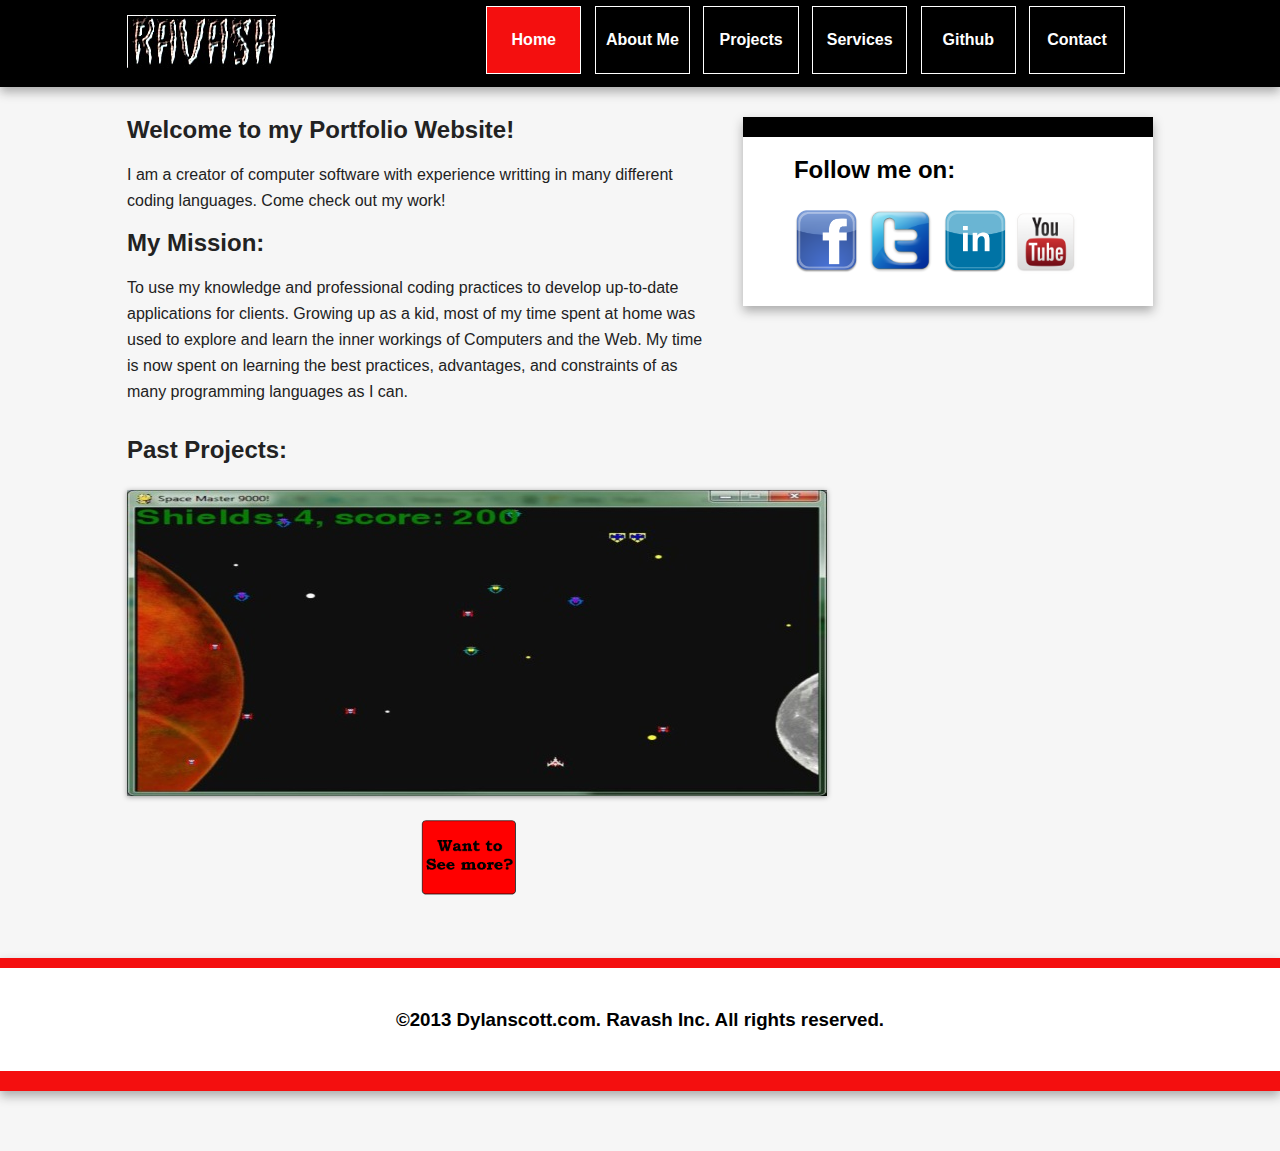
<file: index.html>
<!DOCTYPE html>
<!--[if lt IE 7]>      <html class="no-js lt-ie9 lt-ie8 lt-ie7"> <![endif]-->
<!--[if IE 7]>         <html class="no-js lt-ie9 lt-ie8"> <![endif]-->
<!--[if IE 8]>         <html class="no-js lt-ie9"> <![endif]-->
<!--[if gt IE 8]><!--> <html class="no-js"> <!--<![endif]-->
	
	
	
<!--
	Name: Dylan Scott
	Student #: 200167576
	Date: January 28, 2013
	Website name: index.html
	File Description: Main home page for my portfolio website
	Typing to get github to commit changes
	
-->
    <head>
        <meta charset="utf-8">
        <meta http-equiv="X-UA-Compatible" content="IE=edge,chrome=1">
        <title></title>
        <meta name="description" content="">
        <meta name="viewport" content="width=device-width">

        <link rel="stylesheet" href="css/normalize.min.css">
        <link rel="stylesheet" href="css/main.css">
        
        <link href="themes/1/js-image-slider.css" rel="stylesheet" type="text/css" />
    	<script src="themes/1/js-image-slider.js" type="text/javascript"></script>
    	<link href="css/generic.css" rel="stylesheet" type="text/css" />


        <script src="js/vendor/modernizr-2.6.2-respond-1.1.0.min.js"></script>
    </head>
    <body>
        <!--[if lt IE 7]>
            <p class="chromeframe">You are using an <strong>outdated</strong> browser. Please <a href="http://browsehappy.com/">upgrade your browser</a> or <a href="http://www.google.com/chromeframe/?redirect=true">activate Google Chrome Frame</a> to improve your experience.</p>
        <![endif]-->

        <div class="header-container">
            <header class="wrapper clearfix">
             <!--   <h1 class="title">h1.title</h1>-->
             <!-- This is my header, holds my logo and my nav bar-->
                <img src="img/ravashlogo.jpg" class="logo">
                <nav>
                    <ul>
                        <li><a href="index.html" class="active">Home</a></li>
                        <li><a href="aboutme.html">About Me</a></li>
                        <li><a href="projects.html">Projects</a></li>
                        <li><a href="services.html">Services</a></li>
                        <li><a href="https://github.com/ravash">Github</a></li>
                        <li><a href="contact.html">Contact</a></li>
                        
                    </ul>
                </nav>
            </header>
        </div>

        <div class="main-container">
            <div class="main wrapper clearfix">

                <article>
                    <header>
                        <h2>Welcome to my Portfolio Website!</h2>
                        <p>I am a creator of computer software with experience writting in many different coding languages. Come check out my work!</p>
                    </header>
                    <section>
                        <h2>My Mission:</h2>
                        <p>To use my knowledge and professional coding practices to develop up-to-date applications for clients. Growing up as a kid, most of my time spent at home was used to explore and learn the inner workings of Computers and the Web. My time is now spent on learning the best practices, advantages, and constraints of as many programming languages as I can.</p>
                    </section>
                </article>
                
                <aside>
                	<!-- I'm using this aside to hold my Keep connected panel.-->
                	<h2>Follow me on:</h2>
                	<p>
                	<a href="http://www.facebook.com/Ravash"><img src="img/fb_icon.png" class=keepconnected></a>
                	<a href="http://twitter.com/dylanscott3"><img src="img/twitter_logo.png" class=keepconnectedtwitter></a>
                	<a href="http://www.linkedin.com/profile/view?id=129797417/"><img src="img/linkedin_logo.png" class=keepconnected></a>
                	<a href="http://www.youtube.com/user/dylanscott3"><img src="img/youtube_logo.png" class=keepconnected></a>
                	</p>
                </aside>
				<article>
					<!-- This div holds the slider and title-->
    			<div id="sliderFrame">
    				<p><h2>Past Projects:<h2></p>
    					<!-- This is where the slider sets the images to transition to -->
        				<div id="slider">
                			<a href="https://github.com/ravash/Space_Master"><img src="img/spacemaster.jpg" alt=""/></a>
            				<a href="https://github.com/ravash/Slot_Machine"><img src="img/slotmachine.png" alt="" /></a>
            				<a href="https://github.com/ravash/Boaters_Paradise"><img src="img/boaters_paradise.png" alt="" /></a>
        				</div>
        				
    			
    				
    			</div>
    			<div id="seemore">
					<p><a href="projects.html"><img src="img/seemore.png" class="seemoreimg"/><a/><p>
				</div>
				</article>

            </div> <!-- #main -->
        </div> <!-- #main-container -->

        <div class="footer-container">
            <footer class="wrapper">
            	<!-- My footer that holds my copyright information -->
                <h3>&copy;2013 Dylanscott.com. Ravash Inc. All rights reserved.</h3>
            </footer>
        </div>

        <script src="//ajax.googleapis.com/ajax/libs/jquery/1.9.0/jquery.min.js"></script>
        <script>window.jQuery || document.write('<script src="js/vendor/jquery-1.9.0.min.js"><\/script>')</script>

        <script src="js/main.js"></script>

    </body>
</html>
</file>
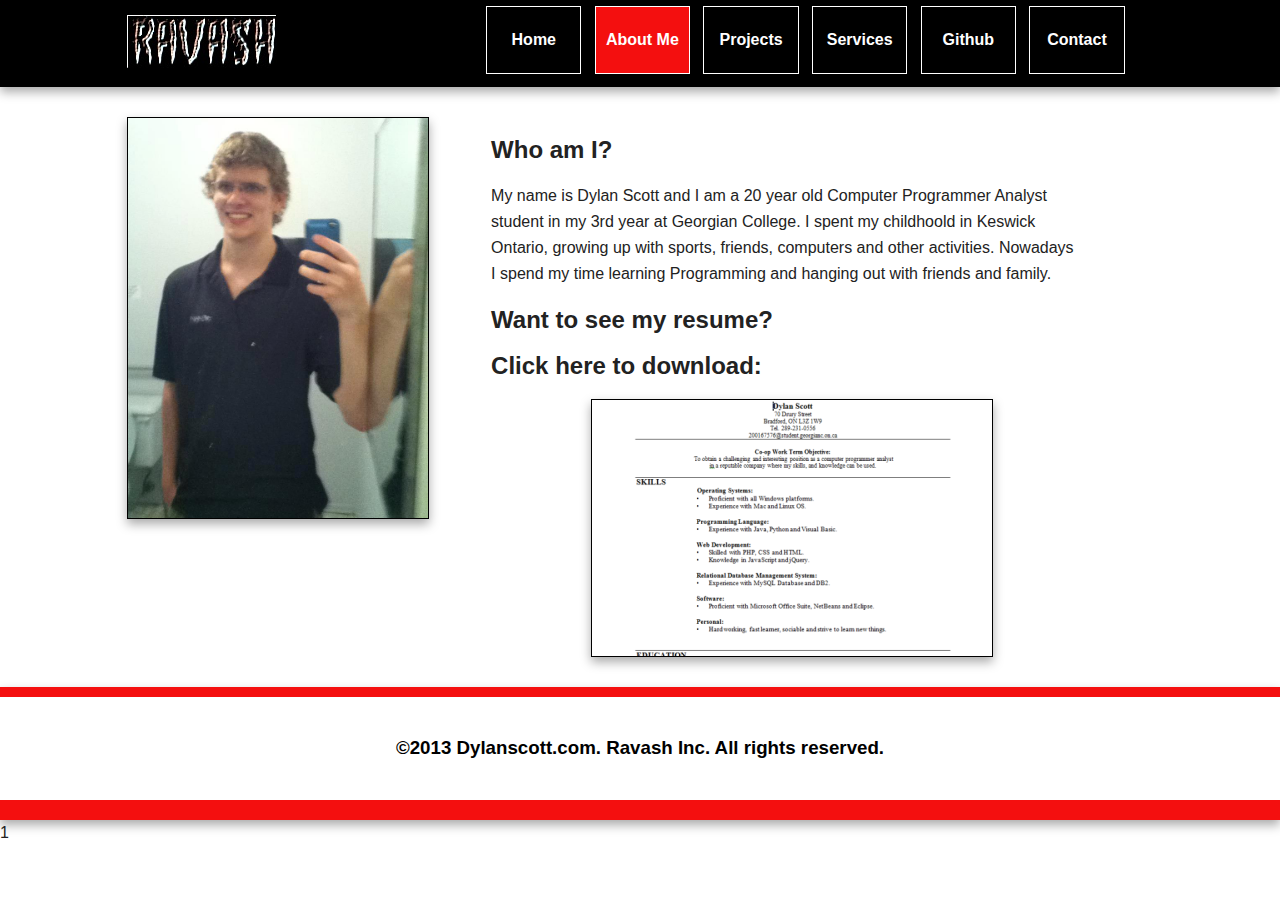
<file: aboutme.html>
<!DOCTYPE html>
<!--[if lt IE 7]>      <html class="no-js lt-ie9 lt-ie8 lt-ie7"> <![endif]-->
<!--[if IE 7]>         <html class="no-js lt-ie9 lt-ie8"> <![endif]-->
<!--[if IE 8]>         <html class="no-js lt-ie9"> <![endif]-->
<!--[if gt IE 8]><!--> <html class="no-js"> <!--<![endif]-->
	
	<!--
	Name: Dylan Scott
	Student #: 200167576
	Date: January 29, 2013
	Website name: aboutme.html
	File Description: This page has some BIO info on me and a resume
	Typing to get github to commit changes
-->
    <head>
        <meta charset="utf-8">
        <meta http-equiv="X-UA-Compatible" content="IE=edge,chrome=1">
        <title></title>
        <meta name="description" content="">
        <meta name="viewport" content="width=device-width">

        <link rel="stylesheet" href="css/normalize.min.css">
        <link rel="stylesheet" href="css/main.css">

        <script src="js/vendor/modernizr-2.6.2-respond-1.1.0.min.js"></script>
    </head>
    <body>
        <!--[if lt IE 7]>
            <p class="chromeframe">You are using an <strong>outdated</strong> browser. Please <a href="http://browsehappy.com/">upgrade your browser</a> or <a href="http://www.google.com/chromeframe/?redirect=true">activate Google Chrome Frame</a> to improve your experience.</p>
        <![endif]-->

        <div class="header-container">
            <header class="wrapper clearfix">
             <!--   <h1 class="title">h1.title</h1>-->
             <!-- This is my header, holds my logo and my nav bar-->
                <img src="img/ravashlogo.jpg" class="logo">
                <nav>
                    <ul>
                        <li><a href="index.html">Home</a></li>
                        <li><a href="aboutme.html" class="active">About Me</a></li>
                        <li><a href="projects.html">Projects</a></li>
                        <li><a href="services.html">Services</a></li>
                        <li><a href="https://github.com/ravash">Github</a></li>
                        <li><a href="contact.html">Contact</a></li>
                        
                    </ul>
                </nav>
            </header>
        </div>


        <div class="main-container">
            <div class="main wrapper clearfix">
				<div class="aboutpic">
					<img src="img/dylan_pic.jpg" class="biopic"/>			
				</div>
                <article class="abouttext">
                    <header>
                    	<!-- My into paragraph-->
                        <h2>Who am I?</h2>
                        <p>My name is Dylan Scott and I am a 20 year old Computer Programmer Analyst student in my 3rd year at Georgian College. I spent my childhoold in Keswick Ontario, growing up with sports, friends, computers and other activities. Nowadays I spend my time learning Programming and hanging out with friends and family.</p>
                    </header>
                    <section>
                    	<!-- Resume Download Link-->
                        <h2>Want to see my resume?</h2>
                        <h2>Click here to download:</h2>
                        <a href="resources/resume.doc" class="resumelink"><img src="img/resume.png" class="resumepic"/></a>
                </article>

            </div> <!-- #main -->
        </div> <!-- #main-container -->

        <div class="footer-container">
            <footer class="wrapper">
            	<!-- Copyright info -->
                <h3>&copy;2013 Dylanscott.com. Ravash Inc. All rights reserved.</h3>
            </footer>
        </div>

        <script src="//ajax.googleapis.com/ajax/libs/jquery/1.9.0/jquery.min.js"></script>
        <script>window.jQuery || document.write('<script src="js/vendor/jquery-1.9.0.min.js"><\/script>')</script>

        <script src="js/main.js"></script>

        <script>
            var _gaq=[['_setAccount','UA-XXXXX-X'],['_trackPageview']];
            (function(d,t){var g=d.createElement(t),s=d.getElementsByTagName(t)[0];
            g.src=('https:'==location.protocol?'//ssl':'//www')+'.google-analytics.com/ga.js';
            s.parentNode.insertBefore(g,s)}(document,'script'));
        </script>
    </body>
</html>1
</file>
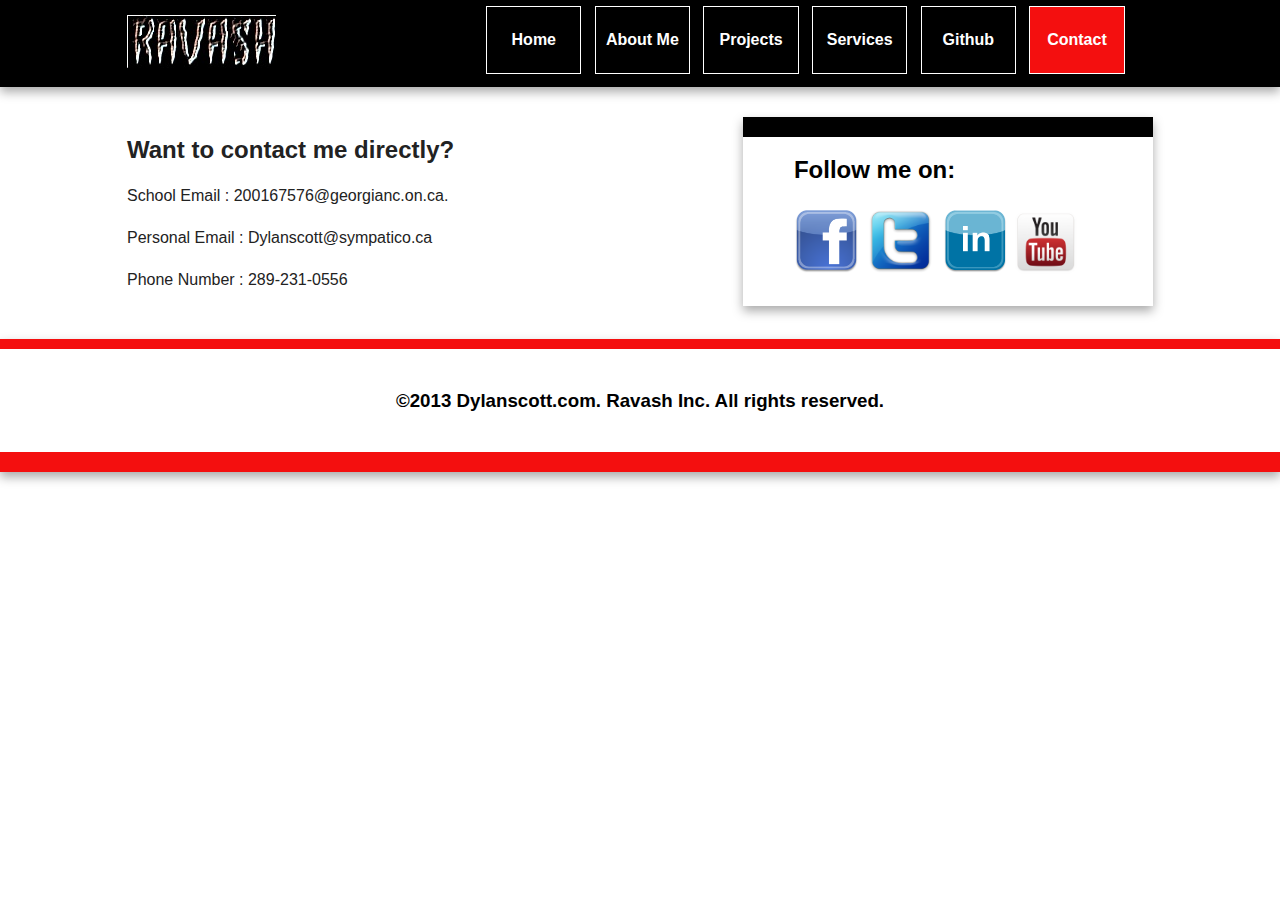
<file: contact.html>
<!DOCTYPE html>
<!--[if lt IE 7]>      <html class="no-js lt-ie9 lt-ie8 lt-ie7"> <![endif]-->
<!--[if IE 7]>         <html class="no-js lt-ie9 lt-ie8"> <![endif]-->
<!--[if IE 8]>         <html class="no-js lt-ie9"> <![endif]-->
<!--[if gt IE 8]><!--> <html class="no-js"> <!--<![endif]-->
    <head>
        <meta charset="utf-8">
        <meta http-equiv="X-UA-Compatible" content="IE=edge,chrome=1">
        <title></title>
        <meta name="description" content="">
        <meta name="viewport" content="width=device-width">

        <link rel="stylesheet" href="css/normalize.min.css">
        <link rel="stylesheet" href="css/main.css">

        <script src="js/vendor/modernizr-2.6.2-respond-1.1.0.min.js"></script>
    </head>
    <body>
	
	<!-- Typing to get github to commit changes-->
        <!--[if lt IE 7]>
            <p class="chromeframe">You are using an <strong>outdated</strong> browser. Please <a href="http://browsehappy.com/">upgrade your browser</a> or <a href="http://www.google.com/chromeframe/?redirect=true">activate Google Chrome Frame</a> to improve your experience.</p>
        <![endif]-->

        <div class="header-container">
            <header class="wrapper clearfix">
             <!--   <h1 class="title">h1.title</h1>-->
             <!-- This is my header, holds my logo and my nav bar-->
                <img src="img/ravashlogo.jpg" class="logo">
                <nav>
                    <ul>
                        <li><a href="index.html">Home</a></li>
                        <li><a href="aboutme.html">About Me</a></li>
                        <li><a href="projects.html">Projects</a></li>
                        <li><a href="services.html">Services</a></li>
                        <li><a href="https://github.com/ravash">Github</a></li>
                        <li><a href="contact.html" class="active">Contact</a></li>
                        
                    </ul>
                </nav>
            </header>
        </div>

        <div class="main-container">
            <div class="main wrapper clearfix">

                <article>
                    <header>
                        <h2>Want to contact me directly?</h2>
                        <p>School Email : 200167576@georgianc.on.ca.</p>
                        <p>Personal Email : Dylanscott@sympatico.ca</p>
                        <p>Phone Number : 289-231-0556</p>
                    </header>
                </article>

                <aside>
                    <!-- I'm using this aside to hold my Keep connected panel.-->
                	<h2>Follow me on:</h2>
                	<p>
                	<a href="http://www.facebook.com/Ravash"><img src="img/fb_icon.png" class=keepconnected></a>
                	<a href="http://twitter.com/dylanscott3"><img src="img/twitter_logo.png" class=keepconnectedtwitter></a>
                	<a href="http://www.linkedin.com/profile/view?id=129797417/"><img src="img/linkedin_logo.png" class=keepconnected></a>
                	<a href="http://www.youtube.com/user/dylanscott3"><img src="img/youtube_logo.png" class=keepconnected></a>
                	</p>
                </aside>

            </div> <!-- #main -->
        </div> <!-- #main-container -->

        <div class="footer-container">
            <footer class="wrapper">
                <h3>&copy;2013 Dylanscott.com. Ravash Inc. All rights reserved.</h3>
            </footer>
        </div>

        <script src="//ajax.googleapis.com/ajax/libs/jquery/1.9.0/jquery.min.js"></script>
        <script>window.jQuery || document.write('<script src="js/vendor/jquery-1.9.0.min.js"><\/script>')</script>

        <script src="js/main.js"></script>

        <script>
            var _gaq=[['_setAccount','UA-XXXXX-X'],['_trackPageview']];
            (function(d,t){var g=d.createElement(t),s=d.getElementsByTagName(t)[0];
            g.src=('https:'==location.protocol?'//ssl':'//www')+'.google-analytics.com/ga.js';
            s.parentNode.insertBefore(g,s)}(document,'script'));
        </script>
    </body>
</html>
</file>
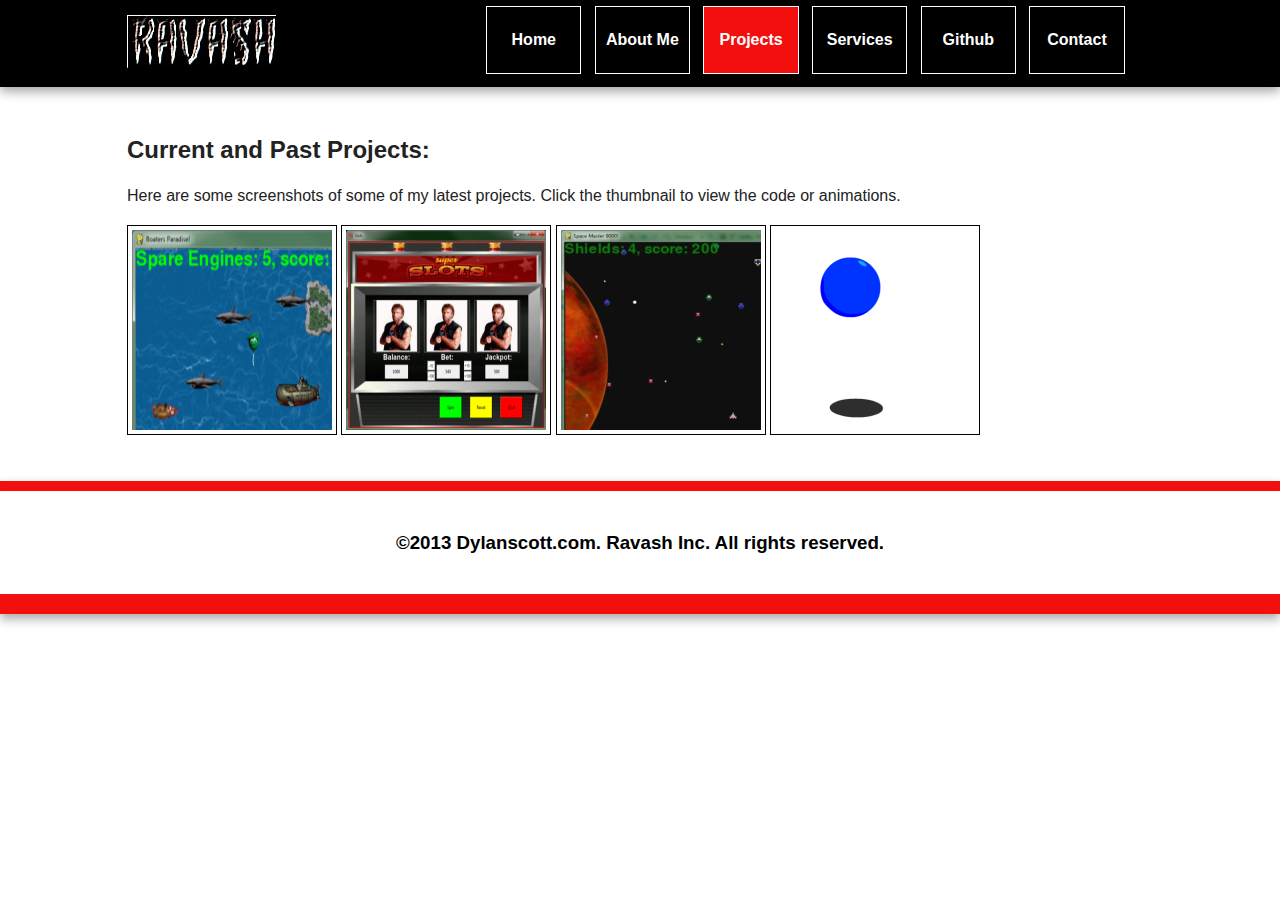
<file: projects.html>
<!DOCTYPE html>
<!--[if lt IE 7]>      <html class="no-js lt-ie9 lt-ie8 lt-ie7"> <![endif]-->
<!--[if IE 7]>         <html class="no-js lt-ie9 lt-ie8"> <![endif]-->
<!--[if IE 8]>         <html class="no-js lt-ie9"> <![endif]-->
<!--[if gt IE 8]><!--> <html class="no-js"> <!--<![endif]-->
    <head>
        <meta charset="utf-8">
        <meta http-equiv="X-UA-Compatible" content="IE=edge,chrome=1">
        <title></title>
        <meta name="description" content="">
        <meta name="viewport" content="width=device-width">

        <link rel="stylesheet" href="css/normalize.min.css">
        <link rel="stylesheet" href="css/main.css">

        <script src="js/vendor/modernizr-2.6.2-respond-1.1.0.min.js"></script>
    </head>
    <body>
        <!--[if lt IE 7]>
            <p class="chromeframe">You are using an <strong>outdated</strong> browser. Please <a href="http://browsehappy.com/">upgrade your browser</a> or <a href="http://www.google.com/chromeframe/?redirect=true">activate Google Chrome Frame</a> to improve your experience.</p>
        <![endif]-->

        <div class="header-container">
            <header class="wrapper clearfix">
             <!--   <h1 class="title">h1.title</h1>-->
             <!-- This is my header, holds my logo and my nav bar-->
                <img src="img/ravashlogo.jpg" class="logo">
                <nav>
                    <ul>
                        <li><a href="index.html">Home</a></li>
                        <li><a href="aboutme.html">About Me</a></li>
                        <li><a href="projects.html" class="active">Projects</a></li>
                        <li><a href="services.html">Services</a></li>
                        <li><a href="https://github.com/ravash">Github</a></li>
                        <li><a href="contact.html">Contact</a></li>
                        
                    </ul>
                </nav>
            </header>
        </div>

        <div class="main-container">
            <div class="main wrapper clearfix">

                <div>
                    <header>
                        <h2>Current and Past Projects:</h2>
                        <p>Here are some screenshots of some of my latest projects. Click the thumbnail to view the code or animations.</p>
                    </header>
                    
                    
                </div>
                
               <!-- This div holds all my images together for my current projects-->
				<div class="currentprojects"><p><a href="https://github.com/ravash/Boaters_Paradise"><img src="img/boater_thumb.png" class="curprojectlinks"></a>
					<a href="https://github.com/ravash/Slot_Machine"><img src="img/slotthumb.png" class="curprojectlinks"/></a>
					<a href="https://github.com/ravash/Space_Master"><img src="img/spacethumb.png" class="curprojectlinks"/></a>
					<a href="resources/Assignment_1_Dylan_Scott.html"><img src="img/ballthumb.png" class="curprojectlinks"/></a>
				</p></div>

            </div> <!-- #main -->
        </div> <!-- #main-container -->

        <div class="footer-container">
        	<!-- Copyright info -->
            <footer class="wrapper">
                <h3>&copy;2013 Dylanscott.com. Ravash Inc. All rights reserved.</h3>
            </footer>
        </div>

        <script src="//ajax.googleapis.com/ajax/libs/jquery/1.9.0/jquery.min.js"></script>
        <script>window.jQuery || document.write('<script src="js/vendor/jquery-1.9.0.min.js"><\/script>')</script>

        <script src="js/main.js"></script>

    </body>
</html>
</file>
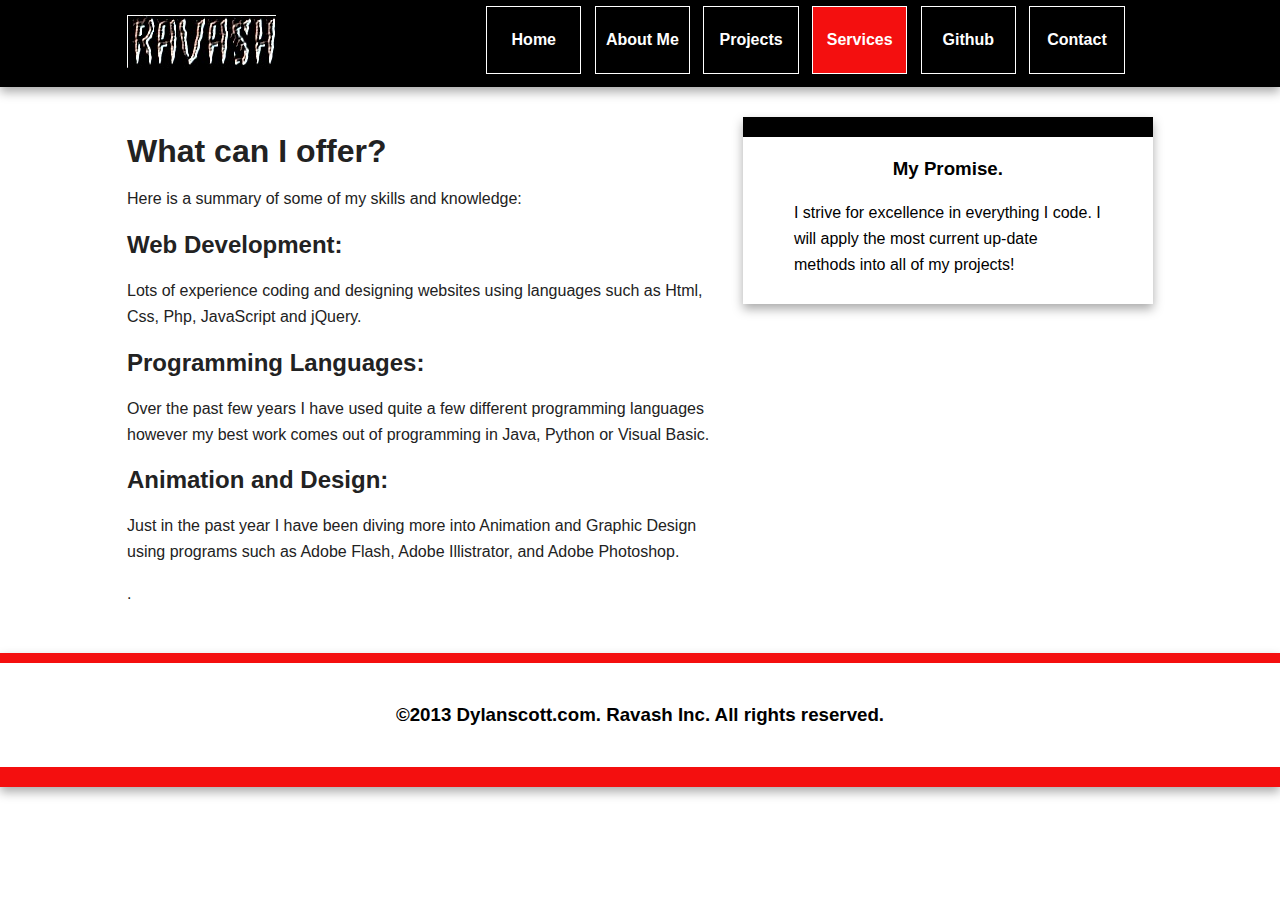
<file: services.html>
<!DOCTYPE html>
<!--[if lt IE 7]>      <html class="no-js lt-ie9 lt-ie8 lt-ie7"> <![endif]-->
<!--[if IE 7]>         <html class="no-js lt-ie9 lt-ie8"> <![endif]-->
<!--[if IE 8]>         <html class="no-js lt-ie9"> <![endif]-->
<!--[if gt IE 8]><!--> <html class="no-js"> <!--<![endif]-->
    <head>
	
	<!-- Typing to get github to commit changes-->
        <meta charset="utf-8">
        <meta http-equiv="X-UA-Compatible" content="IE=edge,chrome=1">
        <title></title>
        <meta name="description" content="">
        <meta name="viewport" content="width=device-width">

        <link rel="stylesheet" href="css/normalize.min.css">
        <link rel="stylesheet" href="css/main.css">

        <script src="js/vendor/modernizr-2.6.2-respond-1.1.0.min.js"></script>
    </head>
    <body>
        <!--[if lt IE 7]>
            <p class="chromeframe">You are using an <strong>outdated</strong> browser. Please <a href="http://browsehappy.com/">upgrade your browser</a> or <a href="http://www.google.com/chromeframe/?redirect=true">activate Google Chrome Frame</a> to improve your experience.</p>
        <![endif]-->

        <div class="header-container">
            <header class="wrapper clearfix">
             <!--   <h1 class="title">h1.title</h1>-->
             <!-- This is my header, holds my logo and my nav bar-->
                <img src="img/ravashlogo.jpg" class="logo">
                <nav>
                    <ul>
                        <li><a href="index.html">Home</a></li>
                        <li><a href="aboutme.html">About Me</a></li>
                        <li><a href="projects.html">Projects</a></li>
                        <li><a href="services.html" class="active">Services</a></li>
                        <li><a href="https://github.com/ravash">Github</a></li>
                        <li><a href="contact.html">Contact</a></li>
                        
                    </ul>
                </nav>
            </header>
        </div>

        <div class="main-container">
            <div class="main wrapper clearfix">

                <article>
                    <header>
                        <h1>What can I offer?</h1>
                        <p>Here is a summary of some of my skills and knowledge:</p>
                    </header>
                    <section>
                        <h2>Web Development:</h2>
                        <p>Lots of experience coding and designing websites using languages such as Html, Css, Php, JavaScript and jQuery.</p>
                    <section>
                        <h2>Programming Languages:</h2>
                        <p>Over the past few years I have used quite a few different programming languages however my best work comes out of programming in Java, Python or Visual Basic.</p>
                    </section>
                    <section>
                        <h2>Animation and Design:</h2>
                        <p>Just in the past year I have been diving more into Animation and Graphic Design using programs such as Adobe Flash, Adobe Illistrator, and Adobe Photoshop.</p>
                        </section>
                    <footer>
                        <p>.</p>
                    </footer>
                </article>

                <aside>
                    <h3>My Promise.</h3>
                    <p>I strive for excellence in everything I code. I will apply the most current up-date methods into all of my projects!</p>
                </aside>

            </div> <!-- #main -->
        </div> <!-- #main-container -->

        <div class="footer-container">
        <!-- Copyright info -->
            <footer class="wrapper">
                <h3>&copy;2013 Dylanscott.com. Ravash Inc. All rights reserved.</h3>
            </footer>
        </div>

        <script src="//ajax.googleapis.com/ajax/libs/jquery/1.9.0/jquery.min.js"></script>
        <script>window.jQuery || document.write('<script src="js/vendor/jquery-1.9.0.min.js"><\/script>')</script>

        <script src="js/main.js"></script>

        <script>
            var _gaq=[['_setAccount','UA-XXXXX-X'],['_trackPageview']];
            (function(d,t){var g=d.createElement(t),s=d.getElementsByTagName(t)[0];
            g.src=('https:'==location.protocol?'//ssl':'//www')+'.google-analytics.com/ga.js';
            s.parentNode.insertBefore(g,s)}(document,'script'));
        </script>
    </body>
</html>
</file>
<file: css/main.css>
/* ==========================================================================
   HTML5 Boilerplate styles - h5bp.com (generated via initializr.com)
   ========================================================================== */

html,
button,
input,
select,
textarea {
    color: #222;
}

html {
overflow-y:scroll;
}

body {
    font-size: 1em !important;
    line-height: 1.4 !important;
}

::-moz-selection {
    background: #b3d4fc;
    text-shadow: none;
}

::selection {
    background: #b3d4fc;
    text-shadow: none;
}

hr {
    display: block;
    height: 1px;
    border: 0;
    border-top: 1px solid #ccc;
    margin: 1em 0;
    padding: 0;
}

img {
    vertical-align: middle;
}

fieldset {
    border: 0;
    margin: 0;
    padding: 0;
}

textarea {
    resize: vertical;
}

.chromeframe {
    margin: 0.2em 0;
    background: #ccc;
    color: #000;
    padding: 0.2em 0;
}


/* ===== Initializr Styles ==================================================
   Author: Jonathan Verrecchia - verekia.com/initializr/responsive-template
   ========================================================================== */

body {
    font: 16px/26px Helvetica, Helvetica Neue, Arial !important;
}

.wrapper {
    width: 90%;
    margin: 0 5%;
}

div.navBulletsWrapper {display:none;}

aside h2 {
	display: block !important;
	
}

/* ===================
    ALL: Orange Theme
   =================== */


/* removed border
.header-container {
    border-bottom: 20px solid #e44d26;
}
*/
.header-container h1 {
    margin: .75em 0;
}


.main aside {
    border-top: 20px solid #000000;
}

.footer-container{
	border-top: 10px solid #f40f0f;
	border-bottom: 20px solid #f40f0f;
}


.footer-container,
.main aside {
    background: #ffffff;
    
    
}

.header-container {
    padding-top: 6px;
    padding-bottom: 3px;
    background: #000000;
}

.logo {
	padding-top: 9px;
}

.keepconnected	{
	height: 65px;
}

.keepconnectedtwitter {
	height: 75px;
	padding-bottom: 2px;
	
}

.seemoreimg {
	display: block;
	margin-left: auto;
	margin-right: auto;
	padding-left: 100px;
	height:100px;
}

.biopic {
	height:400px;
	float:left;
	border: 1px solid #000000;
}

.aboutpic {
	float:left;
	
	padding-right:5px;
	width: 35%;
}

.resumelink {
	margin-left: auto;
	margin-right: auto;
	padding-left: 100px;
}

.resumepic {
	border: 1px solid #000000;
}

.curprojectlinks {
	padding: 4px;
	border: 1px solid #000000;
}



/* ==============
    MOBILE: Menu
   ============== */

nav ul {
    margin: 0;
    padding: 0;
}

nav a {
    display: block;
    margin-bottom: 10px;
    padding: 15px 0;
    border: 1px solid #ffffff;

    text-align: center;
    text-decoration: none;
    font-weight: bold;

    color: white;
    background: #000000;
}

nav a:hover,
nav a:visited {
    color: white;
}

nav a:hover {
    text-decoration: underline;
}

/* ==============
    MOBILE: Main
   ============== */

.main {
    padding: 30px 0;
}

.main article h1 {
    font-size: 2em;
}

.main aside {
    color: black;
    padding: 0px 5% 10px;
    
}

.footer-container footer {
    color: black;
    padding: 20px 0;
}
h3 {
	text-align: center
}

/* ===============
    ALL: IE Fixes
   =============== */

.ie7 .title {
    padding-top: 20px;
}

/* ==========================================================================
   Author's custom styles
   ========================================================================== */















/* ==========================================================================
   Media Queries
   ========================================================================== */

@media only screen and (min-width: 480px) {

/* ====================
    INTERMEDIATE: Menu
   ==================== */

    nav a {
        float: left;
        width: 12%;
        margin: 0 1%;
        padding: 20px 1.0%;
        margin-bottom: 5px;
    }

    .active{
        background:#f40f0f;
    }

    nav a:hover{
        background:#f40f0f;
    }
    nav li:first-child a {
        margin-left: 0;
    }

    nav li:last-child a {
        margin-right: 0;
    }

/* ========================
    INTERMEDIATE: IE Fixes
   ======================== */

    nav ul li {
        display: inline;
    }

    .oldie nav a {
        margin: 0 0.7%;
    }
}

@media only screen and (min-width: 768px) {

/* ====================
    WIDE: CSS3 Effects
   ==================== */
	.biopic,
	.resumepic,
    .header-container,
    .main aside {
        -webkit-box-shadow: 0 5px 10px #aaa;
           -moz-box-shadow: 0 5px 10px #aaa;
                box-shadow: 0 5px 10px #aaa;
                
    }
    
    .footer-container,
    .main aside{
           		box-shadow: 0 5px 10px #aaa;
    }


/* ============
    WIDE: Menu
   ============ */

    .title {
        float: left;
    }

    nav {
        float: right;
        width: 65%;
        padding-bottom: 5px;
    }

/* ============
    WIDE: Main
   ============ */

    .main article {
        float: left;
        width: 57%;
    }

    .main aside {
        float: right;
        width: 30%;
    }
}

@media only screen and (min-width: 1140px) {

/* ===============
    Maximal Width
   =============== */

    .wrapper {
        width: 1026px; /* 1140px - 10% for margins */
        margin: 0 auto;
    }
}

/* ==========================================================================
   Helper classes
   ========================================================================== */

.ir {
    background-color: transparent;
    border: 0;
    overflow: hidden;
    *text-indent: -9999px;
}

.ir:before {
    content: "";
    display: block;
    width: 0;
    height: 100%;
}

.hidden {
    display: none !important;
    visibility: hidden;
}

.visuallyhidden {
    border: 0;
    clip: rect(0 0 0 0);
    height: 1px;
    margin: -1px;
    overflow: hidden;
    padding: 0;
    position: absolute;
    width: 1px;
}

.visuallyhidden.focusable:active,
.visuallyhidden.focusable:focus {
    clip: auto;
    height: auto;
    margin: 0;
    overflow: visible;
    position: static;
    width: auto;
}

.invisible {
    visibility: hidden;
}

.clearfix:before,
.clearfix:after {
    content: " ";
    display: table;
}

.clearfix:after {
    clear: both;
}

.clearfix {
    *zoom: 1;
}

/* ==========================================================================
   Print styles
   ========================================================================== */

@media print {
    * {
        background: transparent !important;
        color: #000 !important; /* Black prints faster: h5bp.com/s */
        box-shadow: none !important;
        text-shadow: none !important;
    }

    a,
    a:visited {
        text-decoration: underline;
    }

    a[href]:after {
        content: " (" attr(href) ")";
    }

    abbr[title]:after {
        content: " (" attr(title) ")";
    }

    /*
     * Don't show links for images, or javascript/internal links
     */

    .ir a:after,
    a[href^="javascript:"]:after,
    a[href^="#"]:after {
        content: "";
    }

    pre,
    blockquote {
        border: 1px solid #999;
        page-break-inside: avoid;
    }

    thead {
        display: table-header-group; /* h5bp.com/t */
    }

    tr,
    img {
        page-break-inside: avoid;
    }

    img {
        max-width: 100% !important;
    }

    @page {
        margin: 0.5cm;
    }

    p,
    h2,
    h3 {
        orphans: 3;
        widows: 3;
    }

    h2,
    h3 {
        page-break-after: avoid;
    }
}
</file>
<file: themes/1/js-image-slider.css>
/* http://www.menucool.com */

#sliderFrame {position:relative;width:700px;margin: 0 auto;} /*remove the "margin:0 auto;" if you want to align the whole slider to the left side*/

#ribbon {width:111px;height:111px;position:absolute;top:-4px;left:-4px;background:url(ribbon.png) no-repeat;z-index:7;}
        
#slider {
    width:700px;height:306px;/* Make it the same size as your images */
	background:#fff url(loading.gif) no-repeat 50% 50%;
	position:relative;
	margin:0 auto;/*make the image slider center-aligned */
    box-shadow: 0px 1px 5px #999999;
}
#slider img {
	position:absolute;
	border:none;
	display:none;
}

/* the link style (if an image is wrapped in a link) */
#slider a.imgLink {
	z-index:2;
	display:none;position:absolute;
	top:0px;left:0px;border:0;padding:0;margin:0;
	width:100%;height:100%;
}

/* Caption styles */
div.mc-caption-bg, div.mc-caption-bg2 {
	position:absolute;
	width:100%;
	height:auto;
	padding:0;
	left:0px; /*if the caption needs to be aligned from right, specify by right instead of left. i.e. right:20px;*/
	bottom:0px;/*if the caption needs to be aligned from top, specify by top instead of bottom. i.e. top:150px;*/
	z-index:3;
	overflow:hidden;
	font-size: 0;
}
div.mc-caption-bg {
	background-color:black;
}
div.mc-caption {
	font: bold 14px/20px Arial;
	color:#EEE;
	z-index:4;
	padding:10px 0;/*Adding a padding-left or padding-right here will make the caption area wider than its background. Sometimes you may need to define its width again here to keep it the same width as its background area (div.mc-caption-bg).*/
	text-align:center;
}
div.mc-caption a {
	color:#FB0;
}
div.mc-caption a:hover {
	color:#DA0;
}


/* ------ built-in navigation bullets wrapper ------*/
div.navBulletsWrapper  {
	top:320px; left:280px; /* Its position is relative to the #slider */
	width:150px;
	background:none;
	padding-left:20px;
	position:relative;
	z-index:5;
	cursor:pointer;
}

/* each bullet */
div.navBulletsWrapper div 
{
    width:11px; height:11px;
    background:transparent url(bullet.png) no-repeat 0 0;
    float:left;overflow:hidden;vertical-align:middle;cursor:pointer;
    margin-right:11px;/* distance between each bullet*/
    _position:relative;/*IE6 hack*/
}

div.navBulletsWrapper div.active {background-position:0 -11px;}


/* --------- Others ------- */
#slider 
{
	transform: translate3d(0,0,0);
    -ms-transform:translate3d(0,0,0);
    -moz-transform:translate3d(0,0,0);
    -o-transform:translate3d(0,0,0);
}
</file>
<file: css/generic.css>
/* For generic page styles. Not for sliders. */

body {background:#F6F6F6;font:normal 0.9em Arial; margin:0; padding:0; padding-bottom:60px;}
h2 {display:inline;}
.div1, .div2 {width:700px;margin:0 auto;}
.div1 {margin-top:30px;margin-bottom:60px;text-align:center;line-height:20px;}
.div1 P {font-size:18px;}
.div1 a, .div2 a {color:#07C; }
.div1 a {margin:0 8px;}
.div1 a.current {color:black; text-decoration:none;}
.div2 {margin-top:70px;}
.div2 li {padding-top:6px;padding-bottom:6px;}
.green {color:Green;}
.cn {font-family: "Courier New", Georgia;}
#status {display:inline-block; margin-left:26px;line-height:50px;height:50px;vertical-align:middle;}

.code
{
    border: dashed 1px #BCBCCB; padding:8px 12px; background-color: #F3F3F9; white-space:pre; font-family:"Courier New", Georgia;
    font-size:12px; margin:6px 0;overflow:auto; 
}
</file>
